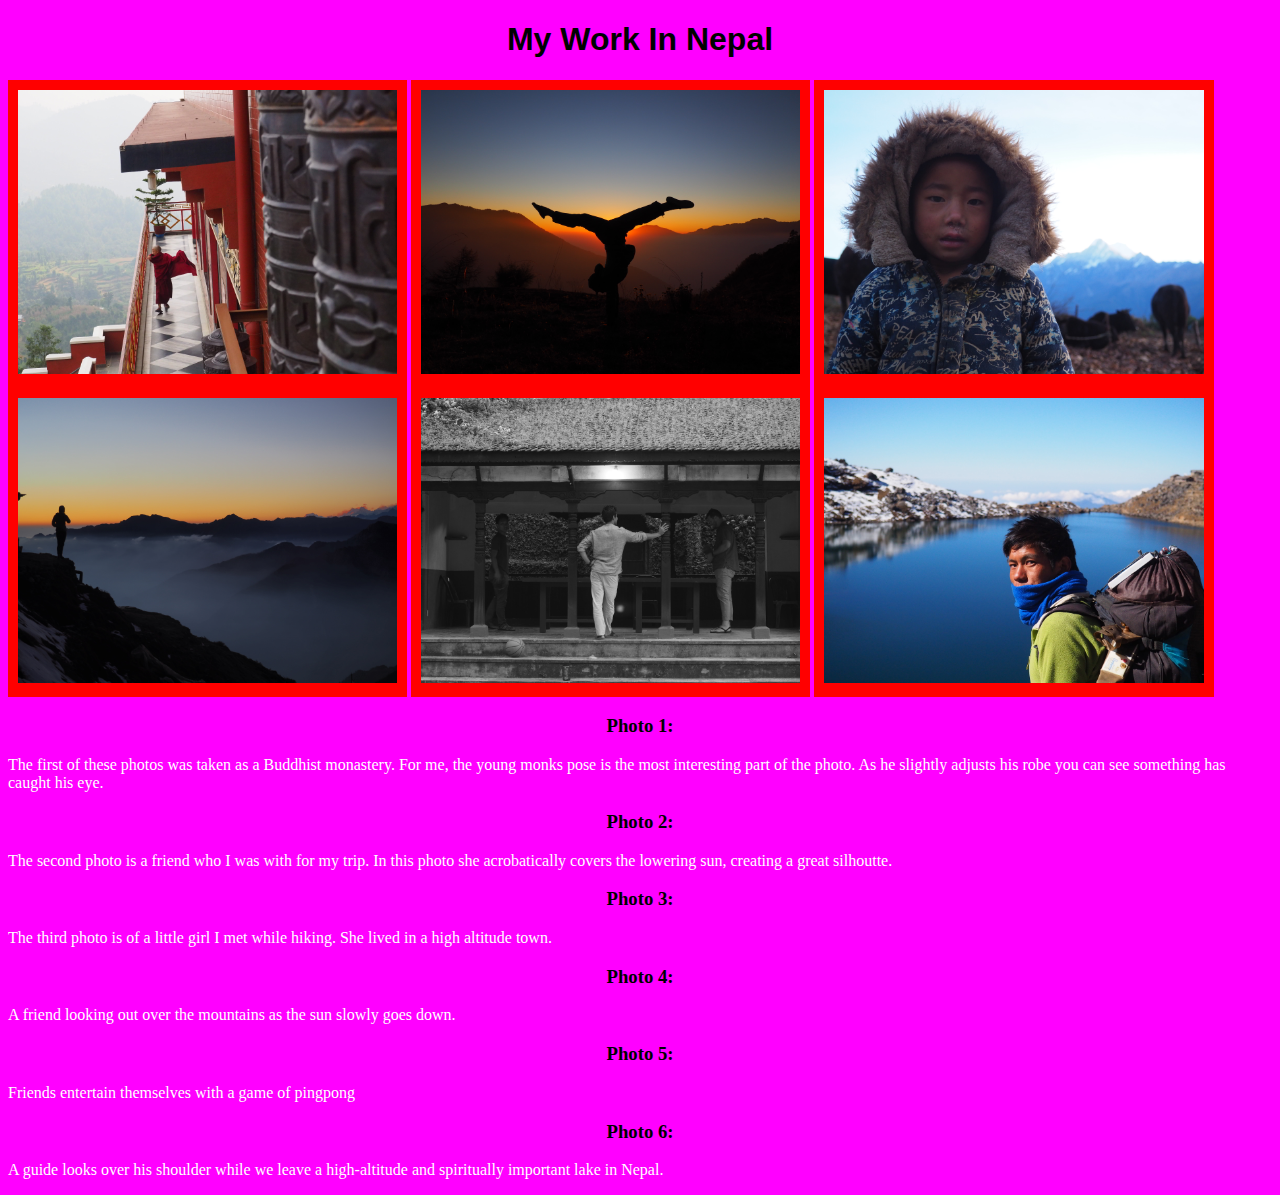
<file: nepalphoto.html>
<!DOCTYPE html>
<html>
    <head>
        <title>My Work In Nepal</title>
        <link href ='main.css' rel='stylesheet' type='text/css'>
        <meta name= description content= 'A selection of my photographs from Nepal'>
        <meta name= publicationdate content= '03-09-2020'>
    </head>

    <body>
        <header>
            <h1> My Work In Nepal </h1>
        </header>

        <nav> 
            <ol>
                <li><img src='monk.jpg' alt='A young monk walking down a corridor fixing his robe'/></li> 
                <li><img src='gymnast.jpg' alt='A young women striking a gymanstic pose that blocks out
                    out the sun while on a trek'/></li>
                <li><img src='girl.jpg' alt='A young girl posing for a picture in the Himalayas'/></li>
                <li><img src='sunrise.jpg' alt='A friend looking out over the mountains during sunset'/></li>
                <li><img src='aditya.jpg' alt='A couple of friends playing a pingpong match'/></li>
                <li><img src='lake.jpg' alt='A man looks over his shoulder at the camera while standing over 
                    a lake'/></li>
            </ol>
        </nav>

        <article> 
            
            <h3> Photo 1: </h3>
            <p> The first of these photos was taken as a Buddhist monastery. For me, the young monks
                pose is the most interesting part of the photo. As he slightly adjusts his robe you can see
                something has caught his eye.
            </p>

            <h3> Photo 2:</h3>
            <p>
                The second photo is a friend who I was with for my trip. In this photo she acrobatically covers
                the lowering sun, creating a great silhoutte. 

            </p>

            <h3> Photo 3:</h3>
            <p>
                The third photo is of a little girl I met while hiking. She lived in a high altitude town.
            </p>

            <h3> Photo 4:</h3>
            <p>
                A friend looking out over the mountains as the sun slowly goes down. 
            </p>

            <h3> Photo 5:</h3>
            <p>
                Friends entertain themselves with a game of pingpong
            </p>

            <h3> Photo 6:</h3>
            <p>
                A guide looks over his shoulder while we leave a high-altitude and spiritually
                important lake in Nepal.
            </p>

        </article>



    </body>
</html>
</file>
<file: main.css>
h1{
    text-align:center;
    font-family: Impact, Haettenschweiler, 'Arial Narrow Bold', sans-serif;
}

body {
    background-color: fuchsia;
}

@media only screen and (max-width: 600px) {
    body {
      background-color: lightblue;
    }
  }

body.mywork{
    background-color: grey;
}

a.color{
    border: 0.75px solid;
    background-color: blue;
}

.titlefont{
    font-family:fantasy;
}

.underline{
    text-decoration: underline;
}

ol {
    padding: 0px;
    margin: 0px;
}

p {
    color: white;
}

.pc{
    border: 0.5px solid;
}

.nepal1{
    background-color:green;
    border: 0.75px solid;
}

.nepal2{
    background-color: orange;
    border: 0.75px solid;
}

p.nepal{
    color:yellow;
}

li {
    list-style-type: none;
    display: inline-block;
    width: 30%;
    background-color: red;
    color: white;
    margin: 0px;
    padding: 10px;
    font-family: Impact, Haettenschweiler, 'Arial Narrow Bold', sans-serif;
}

li:hover {
    background-color: black;
    color: red;
}

ol.back{
    color: white;
}

h3{
    text-align: center;

}

img {
    width: 100%;
    height: auto;
}

h2 {
    text-align: center;
}

img.license{
    width: auto;
    height: auto;
}
</file>
